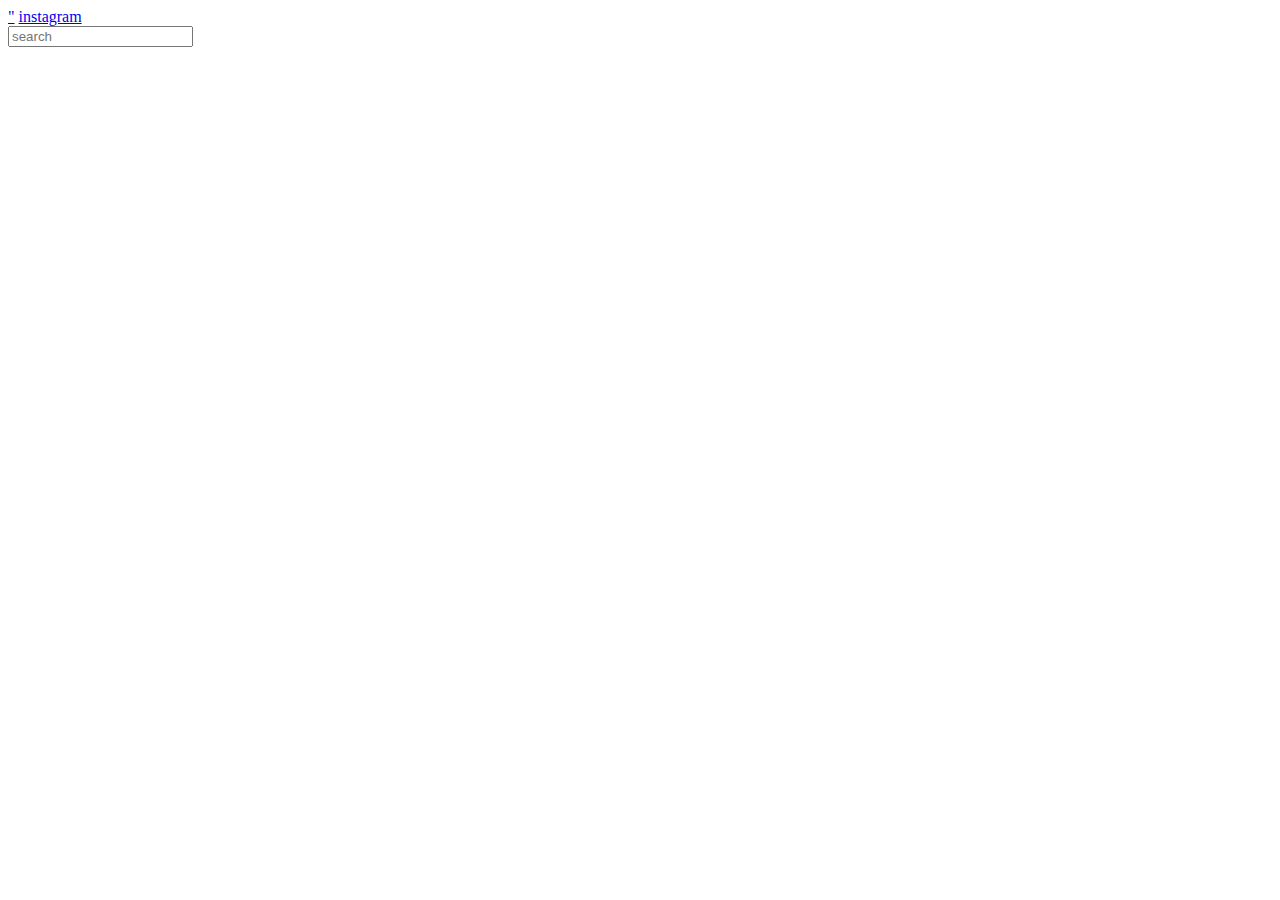
<file: insta/templates/insta/base.html>
<!DOCTYPE html>
<html lang="en">
<head>
    <meta charset="UTF-8">
    <meta name="viewport" content="width=device-width, initial-scale=1.0">
    <meta http-equiv="X-UA-Compatible" content="ie-edge">
    <title></title>
</head>
<body>
    <header>
        <div class="navigation">
            <div class="instalogo">
                <a class="" href="/"><i class="fab fa-instagram"></i>"</a>
                <a class="vl" href="/"></a>
                <a href="/">instagram</a>
            </div>
            <div class="search_bar">
                <input type="text" placeholder="search">
                <a class="search" href="/"><i class="fas fa-search"></i></a>
            </div>
            <div class="contacts_icons">
                <a class="profile" href="/"><i class="far fa-user"></i></a>
                <a class="likes" href="/"><i class="far fa-heart"></i></a>
                <a class="explore" href="/"><i class="far fa-compass"></i></a>

            </div>

        </div>

    </header>

</body>
</html>
</file>
